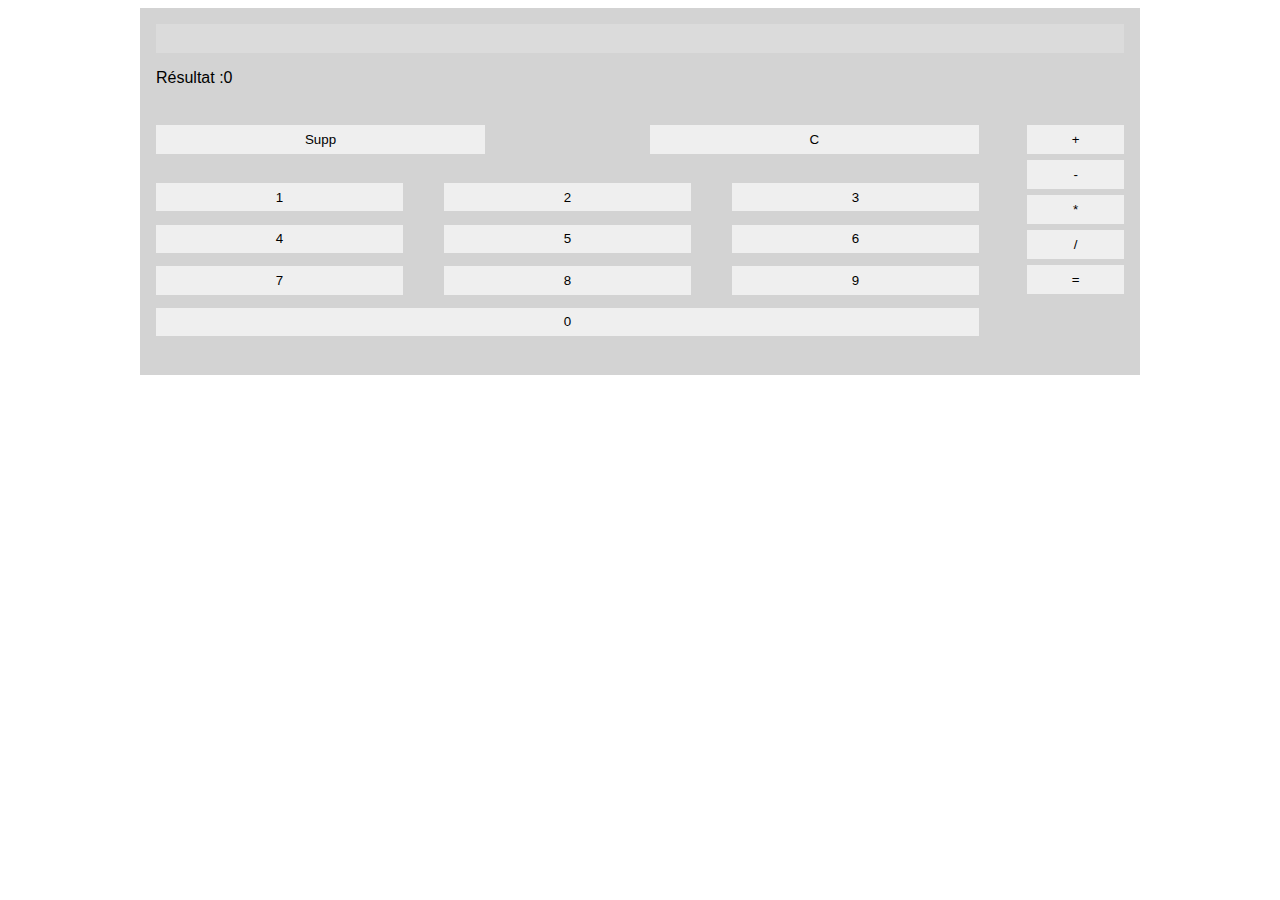
<file: calculette/index.html>
<!DOCTYPE html>
<html lang="fr">
<head>
    <meta charset="UTF-8">
    <meta name="viewport" content="width=device-width, initial-scale=1.0">
    <title>Calculette</title>
    <link rel="stylesheet" href="style.css">
</head>
<body>
    <div class="calculette">
        <input type="text" disabled>
        <p>Résultat :<span>0</span></p>
        <div class="containDeleteNumber">
            <div class="divDelete">
                <button class="dlBtn">Supp</button>
                <button class="dlAllBtn">C</button>
            </div>
            <div class="divNumber">
                <button>1</button>
                <button>2</button>
                <button>3</button>
                <button>4</button>
                <button>5</button>
                <button>6</button>
                <button>7</button>
                <button>8</button>
                <button>9</button>
                <button>0</button>
            </div>
        </div>

        <div class="divOperation">
            <button>+</button>
            <button>-</button>
            <button>*</button>
            <button>/</button>
            <button>=</button>

        </div>
        <p class="errorP">Le calcul est indéfini</p>
    </div>
    <script src="main.js"></script>
</body>
</html>
</file>
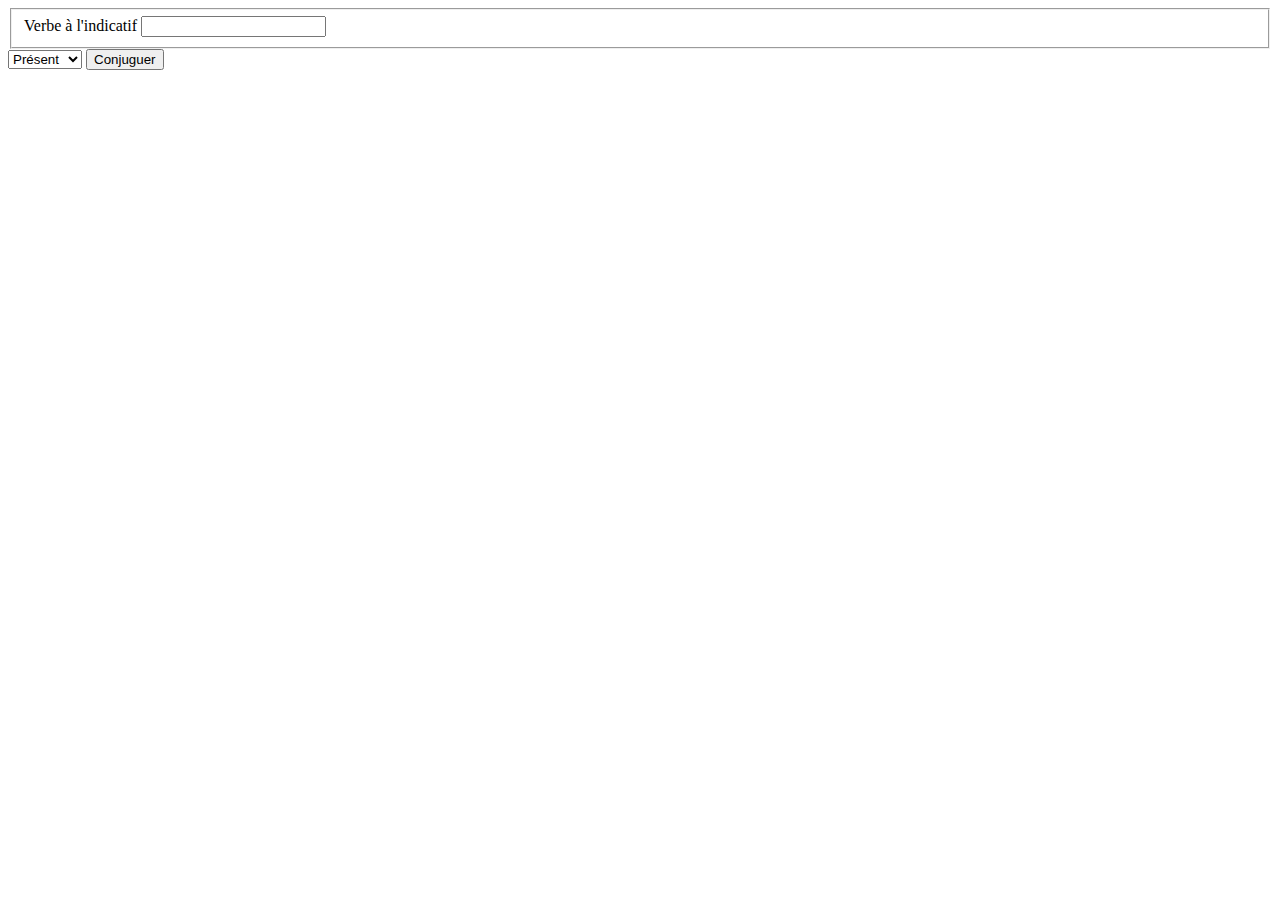
<file: conjugaison/index.html>
<!DOCTYPE html>
<html lang="fr">
<head>
    <meta charset="UTF-8">
    <meta name="viewport" content="width=device-width, initial-scale=1.0">
    <title>Conjugaison</title>
</head>
<body>
    <form>
        <fieldset>
            <label for="verbsInput">Verbe à l'indicatif</label>
            <input type="text" name="verbsInput" id="verbsInput"/>
        </fieldset>
        <select>
            <option value="present">Présent</option>
            <option value="futur">Futur</option>
            <option value="imparfait">Imparfait</option>
        </select>
        <button>Conjuguer</button>
    </form>
    <ul>

    </ul>
    <script src="main.js"></script>
</body>
</html>
</file>
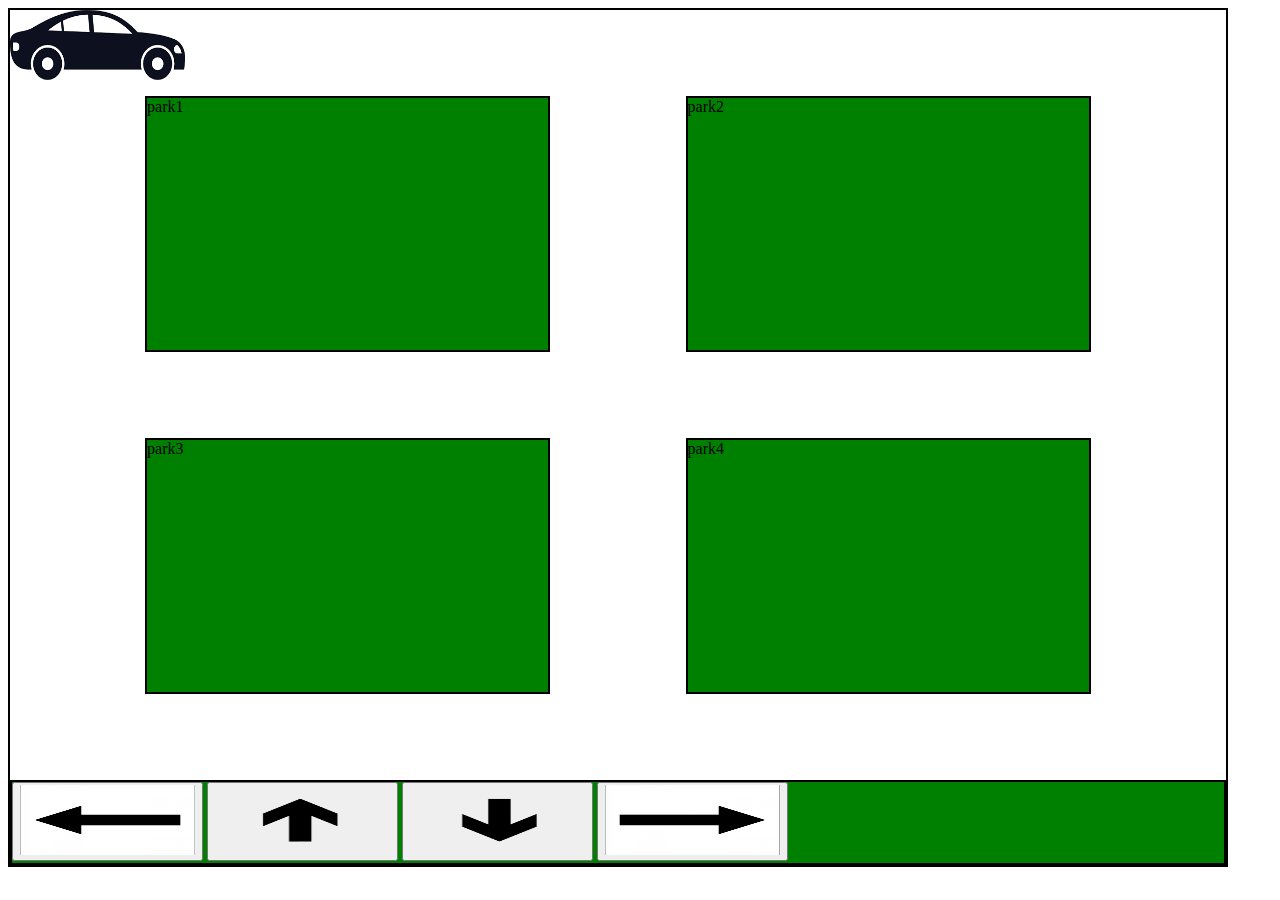
<file: Js voiture/voiture.html>
<!DOCTYPE html>
<html>
<head>
    <title>Voiture</title>
    <link rel="stylesheet" href="voiture.css">
</head>
<body>
    <div class="container">
        <div id=voiture><img src="voiture.png" alt=voiture></div>
        <div class="park1">park1</div>
        <div class=park2>park2</div>
        <div class=park3>park3</div>
        <div class=park4>park4</div>
        <div class=panel>
            <button id=left onclick="moveLeft()"><img src="left.jpg" alt=left/></button>
            <button id=top onclick="moveTop()"><img src="top.jpg" alt=top/></button>
            <button id=bottom onclick="moveBottom()"><img src="bottom.jpg" alt=bottom/></button>
            <button id=right onclick="moveRight()"><img src="right.jpg" alt=right/></button>
        </div>
    </div>
    <script src="https://code.jquery.com/jquery-3.4.1.js"></script>
    <script src="script.js"></script>
</body>
</html>
</file>
<file: calculette/style.css>
.divNumber button:last-child,input,p{width:100%}
*{font-family:Arial,Helvetica,sans-serif}
.calculette{
    max-width:1000px;
    margin:0 auto;
    padding:1em;
    box-sizing:border-box;
    display:flex;
    justify-content:space-between;
    flex-wrap:wrap;
    background:#d3d3d3
}
input{
    height:2em;
    border:0
}
.calculette>div:not(.divOperation){width:85%}
.calculette .divOperation{
    width:10%;
    margin-top:1em
}
.calculette .divOperation button{
    display:block;
    width:100%
}
button{
    border:0;
    margin:.5em 0;
    padding:.5em;
    cursor:pointer;
    transition:1s
}
button:hover{opacity:.5}
.divDelete,.divNumber{
    display:flex;
    margin:1em 0;
    justify-content:space-between;
    flex-wrap:wrap
}
.divDelete button{width:40%}
.divNumber button{width:30%}
@keyframes animError{
    0%,100%{opacity:0}
    50%{opacity:1}
}
.errorP{
    animation-duration:5s;
    opacity:0;
    color:red;
    text-align:center;
    position:absolute;
    left:50%;
    transform:translateX(-50%)
}
</file>
<file: Js voiture/voiture.css>
.park1,.park2{grid-row:2/span 3}
.container{
    display:grid;
    grid-template-columns:repeat(9, 1fr);
    grid-template-rows:repeat(10, 1fr);
    width:95vw;
    height:95vh;
    border:2px solid #000
}
#voiture{
    grid-column-start:1;
    grid-column-end:9;
    grid-row-start:1;
    grid-row-end:9
}
img{
    width:175px;
    height:70px
}
.container>div:not(:first-child){
    border:2px solid #000;
    background-color:green
}
.park1{grid-column:2/span 3}
.park2{grid-column:6/span 3}
.park3,.park4{grid-row:6/span 3}
.park3{grid-column:2/span 3}
.park4{grid-column:6/span 3}
.panel{
    grid-column:1/span 9;
    grid-row:10/span 1
}
</file>
